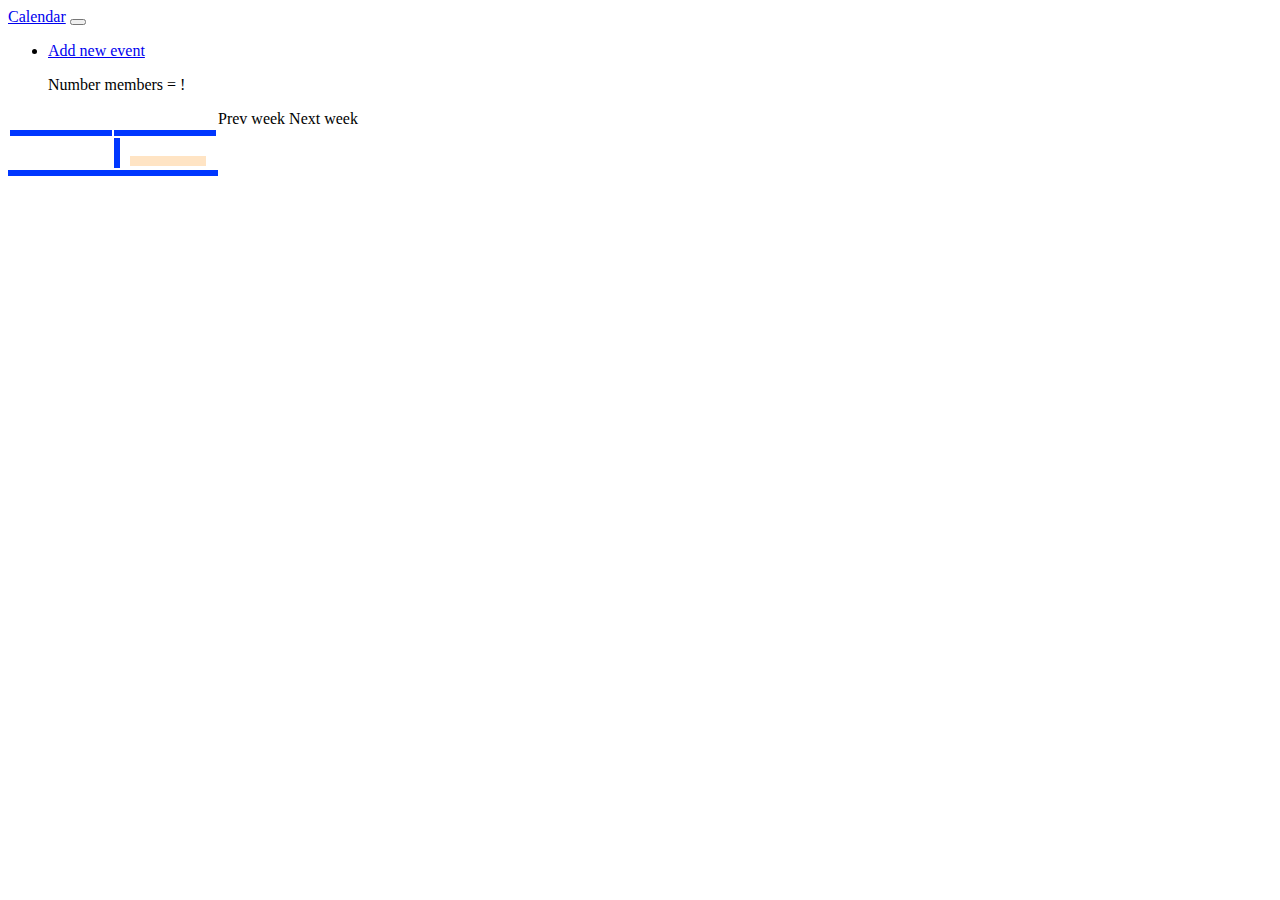
<file: src/main/webapp/WEB-INF/views/home/index.html>
<!DOCTYPE html>
<html lang="en" xmlns:th="http://www.thymeleaf.org">
<head>
    <!-- Required meta tags -->
    <meta charset="utf-8">
    <meta name="viewport" content="width=device-width, initial-scale=1">

    <!-- Bootstrap CSS -->
    <link href="https://cdn.jsdelivr.net/npm/bootstrap@5.1.3/dist/css/bootstrap.min.css" rel="stylesheet"
          integrity="sha384-1BmE4kWBq78iYhFldvKuhfTAU6auU8tT94WrHftjDbrCEXSU1oBoqyl2QvZ6jIW3" crossorigin="anonymous">

    <link rel="stylesheet" type="text/css" src="static/css/style.css"/>

    <style>
        table{
            border-bottom: 6px solid #0037ff !important;
        }
        td {
            padding: 0px;
            height: 30px;
            border-left: 6px solid #0037ff;
            text-align: center;
        }
        table td:first-child{
            border-left: none;
        }
        th{
            width: 100px;
            border-bottom: 6px solid #0037ff;
            text-align: center;
        }
        p{
            margin-bottom: 0;
        }
        #event{
            background-color: bisque;
            margin-left: 10px;
            margin-right: 10px;
            padding: 5px;
        }
    </style>
    <title>Calendar</title>
</head>
<body>
<nav class="navbar navbar-expand-lg navbar-light bg-light">
    <div class="container-fluid">
        <a class="navbar-brand" href="/">Calendar</a>
        <button class="navbar-toggler" type="button" data-bs-toggle="collapse" data-bs-target="#navbarSupportedContent" aria-controls="navbarSupportedContent" aria-expanded="false" aria-label="Toggle navigation">
            <span class="navbar-toggler-icon"></span>
        </button>
        <div class="collapse navbar-collapse" id="navbarSupportedContent">
            <ul class="navbar-nav me-auto mb-2 mb-lg-0">
                <li class="nav-item">
                    <a class="nav-link active" aria-current="page" href="/add">Add new event</a>
                </li>
            </ul>
            <ul class="navbar-nav ms-auto">
                <span class="navbar-text me-3">
                     Number members =  <span th:text="${count}"></span>!
                </span>
            </ul>
        </div>
    </div>
</nav>
    <div class="main-card card border-0">
        <table align="left">
            <tr>
                <th></th>
                <th th:each="d : ${week}">
                    <span th:text="${d.name}"></span>
                    <p th:text="${d.date}"></p>
                </th>
            </tr>
            <tr th:each="c : ${calendar}">
                <td style="margin-left: 20px;" th:text="${'00:' + c.getHour()}"></td>

                <td th:each="w : ${c.dayOfWeeks}">
                    <span th:if="${w.isEventExist}">
                        <a th:href="@{/{id}/{eventStart}(id = ${w.date} ,eventStart = ${w.startHour})}"><p id="event" th:text="${w.eventName}"></p></a>
                    </span>
                </td>
            </tr>
        </table>
        <div class="d-flex justify-content-between m-1">
            <a th:href="@{/(date=${prevWeekDates})}" class="btn btn-primary">Prev week</a>
            <a th:href="@{/(date=${nextWeekDates})}" class="btn btn-primary">Next week</a>
        </div>
    </div>
</body>
</html>
</file>
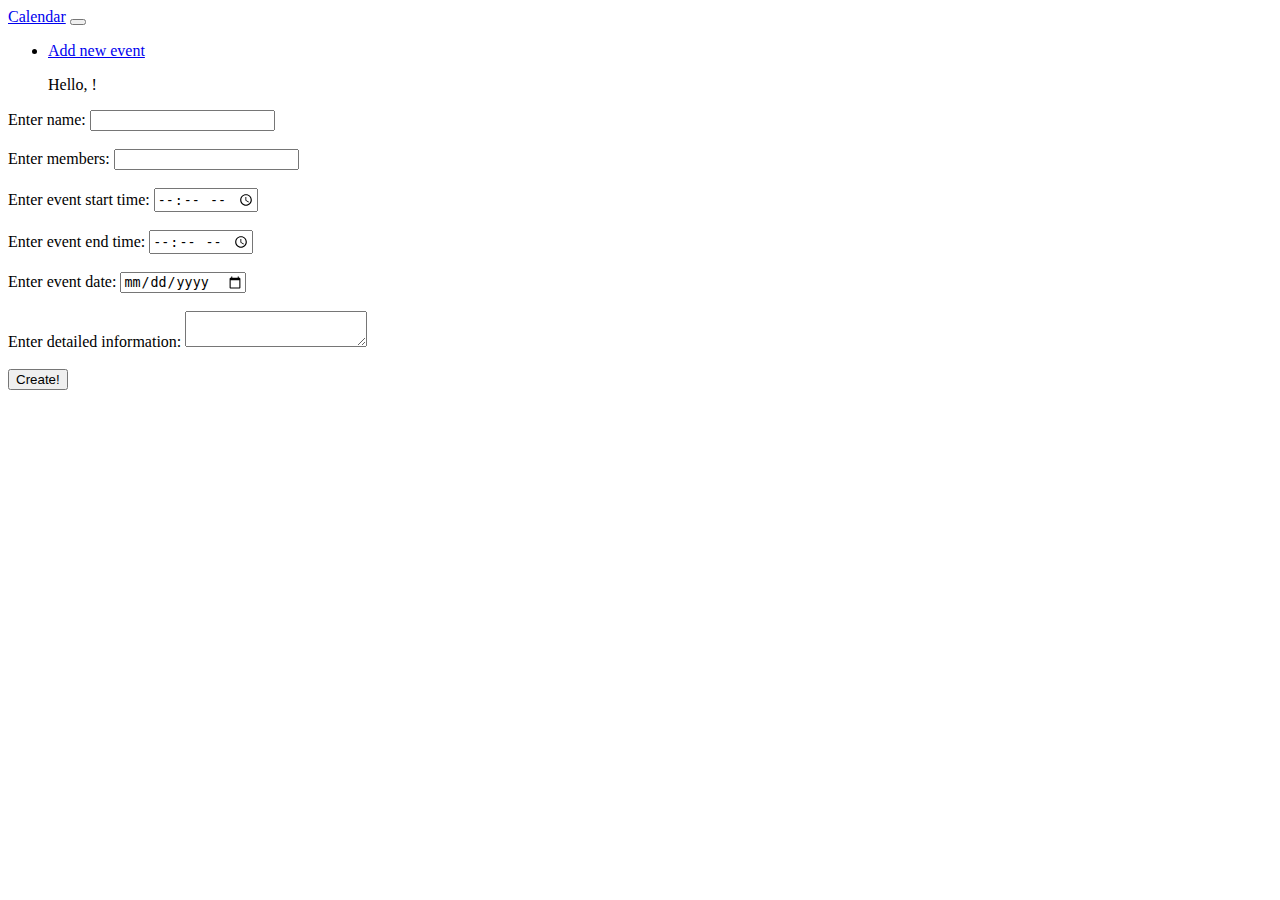
<file: src/main/webapp/WEB-INF/views/home/add.html>
<!DOCTYPE html>
<html lang="en" xmlns:th="http://www.thymeleaf.org">
<head>
    <meta charset="utf-8">
    <meta name="viewport" content="width=device-width, initial-scale=1">

    <!-- Bootstrap CSS -->
    <link href="https://cdn.jsdelivr.net/npm/bootstrap@5.1.3/dist/css/bootstrap.min.css" rel="stylesheet"
          integrity="sha384-1BmE4kWBq78iYhFldvKuhfTAU6auU8tT94WrHftjDbrCEXSU1oBoqyl2QvZ6jIW3" crossorigin="anonymous">
    <title>New event</title>

</head>
<body>
<nav class="navbar navbar-expand-lg navbar-light bg-light">
    <div class="container-fluid">
        <a class="navbar-brand" href="/">Calendar</a>
        <button class="navbar-toggler" type="button" data-bs-toggle="collapse" data-bs-target="#navbarSupportedContent" aria-controls="navbarSupportedContent" aria-expanded="false" aria-label="Toggle navigation">
            <span class="navbar-toggler-icon"></span>
        </button>
        <div class="collapse navbar-collapse" id="navbarSupportedContent">
            <ul class="navbar-nav me-auto mb-2 mb-lg-0">
                <li class="nav-item">
                    <a class="nav-link active" aria-current="page" href="/add">Add new event</a>
                </li>
            </ul>
            <ul class="navbar-nav ms-auto">
                <span class="navbar-text me-3">
                    Hello, <span th:text="${#request.getRemoteUser()}"></span>!
                </span>
            </ul>
        </div>
    </div>
</nav>

<div class="main-card card border-0 shadow m-auto">
    <div class="card-body">
        <form method="POST" action="#" th:action="@{/home}" th:object="${event}">
            <div class="mb-3">
                <label th:for="${#ids.next('name')}" class="form-label" for="name">Enter name: </label>
                <input id="name" type="text" class="form-control" th:field="*{name}"/>
                <div th:if="${#fields.hasErrors('name')}" th:errors="*{name}" class="form-text text-danger"></div>
            </div>
            <br/>
            <div class="mb-3">
                <label th:for="${#ids.next('members')}" class="form-label" for="members">Enter members: </label>
                <input id="members" type="text" class="form-control" th:field="*{members}"/>
                <div th:if="${#fields.hasErrors('members')}" th:errors="*{members}" class="form-text text-danger"></div>
            </div>
            <br/>
            <div class="mb-3">
                <label th:for="${#ids.next('startHour')}" class="form-label" for="eventStart">Enter event start time: </label>
                <input id="eventStart" type="time" class="form-control" th:field="*{startHour}" />
                <div th:if="${#fields.hasErrors('startHour')}" th:errors="*{startHour}" class="form-text text-danger"></div>
            </div>
            <br/>
            <div class="mb-3">
                <label th:for="${#ids.next('endHour')}" class="form-label" for="eventEnd">Enter event end time: </label>
                <input id="eventEnd" type="time" class="form-control" th:field="*{endHour}" />
                <div th:if="${#fields.hasErrors('endHour')}" th:errors="*{endHour}" class="form-text text-danger"></div>
            </div>
            <br/>
            <div class="mb-3">
                <label th:for="${#ids.next('date')}" class="form-label" for="eventDate">Enter event date: </label>
                <input id="eventDate" type="date" class="form-control" th:field="*{date}" />
                <div th:if="${#fields.hasErrors('date')}" th:errors="*{date}" class="form-text text-danger"></div>
            </div>
            <br/>
            <div class="mb-3">
                <label th:for="${#ids.next('moreInformation')}" class="form-label" for="moreInformation">Enter detailed information: </label>
                <textarea id="moreInformation" class="form-control" th:field="*{moreInformation}"></textarea>
                <div th:if="${#fields.hasErrors('moreInformation')}" th:errors="*{moreInformation}" class="form-text text-danger"></div>
            </div>
            <br/>
            <input class="btn btn-success" type="submit" value="Create!"/>
        </form>
    </div>
</div>

</body>
</html>
</file>
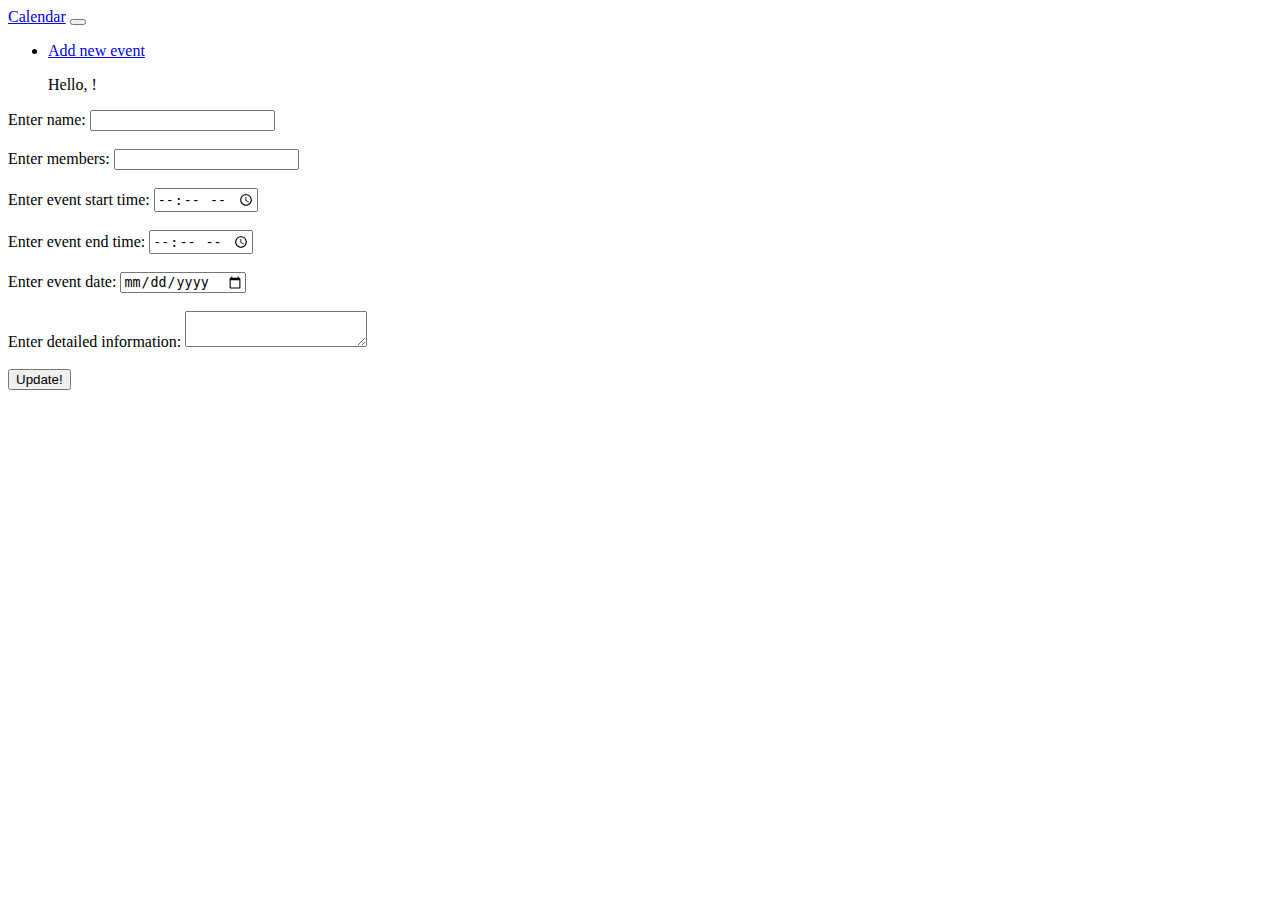
<file: src/main/webapp/WEB-INF/views/home/edit.html>
<!DOCTYPE html>
<html lang="en" xmlns:th="http://www.thymeleaf.org">
<head>
    <meta charset="UTF-8">
    <meta name="viewport" content="width=device-width, initial-scale=1">

    <!-- Bootstrap CSS -->
    <link href="https://cdn.jsdelivr.net/npm/bootstrap@5.1.3/dist/css/bootstrap.min.css" rel="stylesheet"
          integrity="sha384-1BmE4kWBq78iYhFldvKuhfTAU6auU8tT94WrHftjDbrCEXSU1oBoqyl2QvZ6jIW3" crossorigin="anonymous">
    <title>Update event</title>
</head>
<body>
<nav class="navbar navbar-expand-lg navbar-light bg-light">
    <div class="container-fluid">
        <a class="navbar-brand" href="/">Calendar</a>
        <button class="navbar-toggler" type="button" data-bs-toggle="collapse" data-bs-target="#navbarSupportedContent" aria-controls="navbarSupportedContent" aria-expanded="false" aria-label="Toggle navigation">
            <span class="navbar-toggler-icon"></span>
        </button>
        <div class="collapse navbar-collapse" id="navbarSupportedContent">
            <ul class="navbar-nav me-auto mb-2 mb-lg-0">
                <li class="nav-item">
                    <a class="nav-link active" aria-current="page" href="/add">Add new event</a>
                </li>
            </ul>
            <ul class="navbar-nav ms-auto">
                <span class="navbar-text me-3">
                    Hello, <span th:text="${#request.getRemoteUser()}"></span>!
                </span>
            </ul>
        </div>
    </div>
</nav>

<div class="main-card card border-0 shadow m-auto">
    <div class="card-body">
        <form th:method="PATCH" action="#" th:action="@{/{id}/{eventStart}(id=${event.getDate()}, eventStart = ${event.getStartHour()})}" th:object="${event}">
            <div>
                <label for="name" class="form-label">Enter name: </label>
                <input id="name" type="text" class="form-control" th:field="*{name}"/>
                <div th:if="${#fields.hasErrors('name')}" th:errors="*{name}" class="form-text text-danger"></div>
            </div>
            <br/>
            <div>
                <label for="members" class="form-label">Enter members: </label>
                <input id="members" type="text" class="form-control" th:field="*{members}"/>
                <div th:if="${#fields.hasErrors('members')}" th:errors="*{members}" class="form-text text-danger"></div>
            </div>
            <br/>
            <div>
                <label for="eventStart" class="form-label">Enter event start time: </label>
                <input id="eventStart" type="time" class="form-control" th:field="*{startHour}" />
                <div th:if="${#fields.hasErrors('startHour')}" th:errors="*{startHour}" class="form-text text-danger"></div>
            </div>
            <br/>
            <div>
                <label for="eventEnd" class="form-label">Enter event end time: </label>
                <input id="eventEnd" type="time" class="form-control" th:field="*{endHour}" />
                <div th:if="${#fields.hasErrors('endHour')}" th:errors="*{endHour}" class="form-text text-danger"></div>
            </div>
            <br/>
            <div>
                <label for="eventDate" class="form-label">Enter event date: </label>
                <input id="eventDate" type="date" class="form-control" th:field="*{date}" />
                <div th:if="${#fields.hasErrors('date')}" th:errors="*{date}" class="form-text text-danger"></div>
            </div>
            <br/>
            <div class="mb-3">
                <label th:for="${#ids.next('moreInformation')}" class="form-label" for="moreInformation">Enter detailed information: </label>
                <textarea id="moreInformation" class="form-control" th:field="*{moreInformation}"></textarea>
                <div th:if="${#fields.hasErrors('moreInformation')}" th:errors="*{moreInformation}" class="form-text text-danger"></div>
            </div>
            <br/>
            <input class="btn btn-success" type="submit" value="Update!"/>
        </form>
    </div>
</div>
</body>
</html>
</file>
